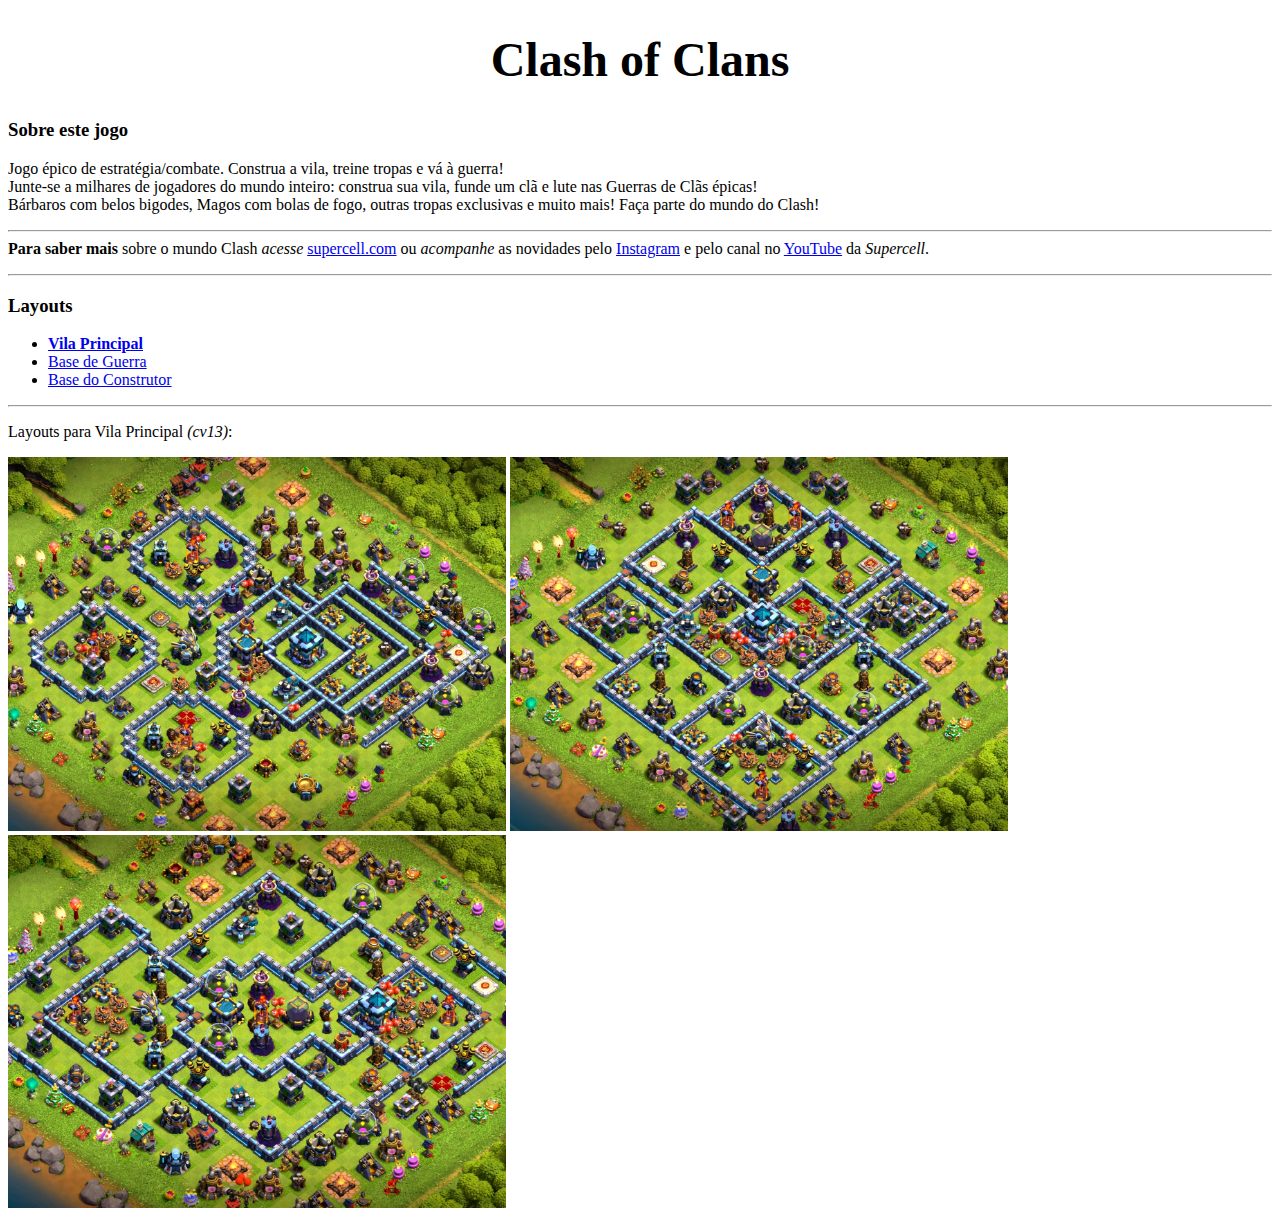
<file: index.html>
<!DOCTYPE html>
<html>
<head>
    <meta charset="UTF-8">
    <meta name="viewport" content="width=device-width, initial-scale=1.0">
    <link rel="stylesheet" href="mike.css">
    <title>03-HTML</title>
</head>
<body>
    <h1>Clash of Clans</h1>
    <h3>Sobre este jogo</h3>
    <p>
        Jogo épico de estratégia/combate. Construa a vila, treine tropas e vá à guerra! <br>
        Junte-se a milhares de jogadores do mundo inteiro: construa sua vila, funde um clã 
        e lute nas Guerras de Clãs épicas! <br>
        Bárbaros com belos bigodes, Magos com bolas de fogo, outras tropas exclusivas e 
        muito mais! Faça parte do mundo do Clash! <br>
        <hr>
        <strong>Para saber mais</strong> sobre o mundo Clash <em>acesse</em> 
        <a href="https://supercell.com/en/games/clashofclans/" target="_blank">supercell.com</a>
        ou <em>acompanhe</em> as novidades pelo  
        <a href="https://www.instagram.com/supercell?igsh=c2c0ZGp1N2FsZzl2" target="_blank">Instagram</a> e pelo canal no 
        <a href="https://youtu.be/q35cv_djJH4?si=w2irZrlvMm10OFG-" target="_blank">YouTube</a> da <em>Supercell</em>.
    </p>
    <hr>
    <h3>Layouts</h3>
    <ul>
        <li><a href="index.html"><b>Vila Principal</b></a></li>
        <li><a href="mik1.html">Base de Guerra</a></li>
        <li><a href="mik2.html">Base do Construtor</a></li>
    </ul>
    <hr>
    <p>Layouts para Vila Principal <em>(cv13)</em>:</p>
    <img src="images/cv13.jpg" width="498">
    <img src="images/cv131.jpg" width="498">
    <img src="images/cv132.jpg" width="498">

</body>
</html>
</file>
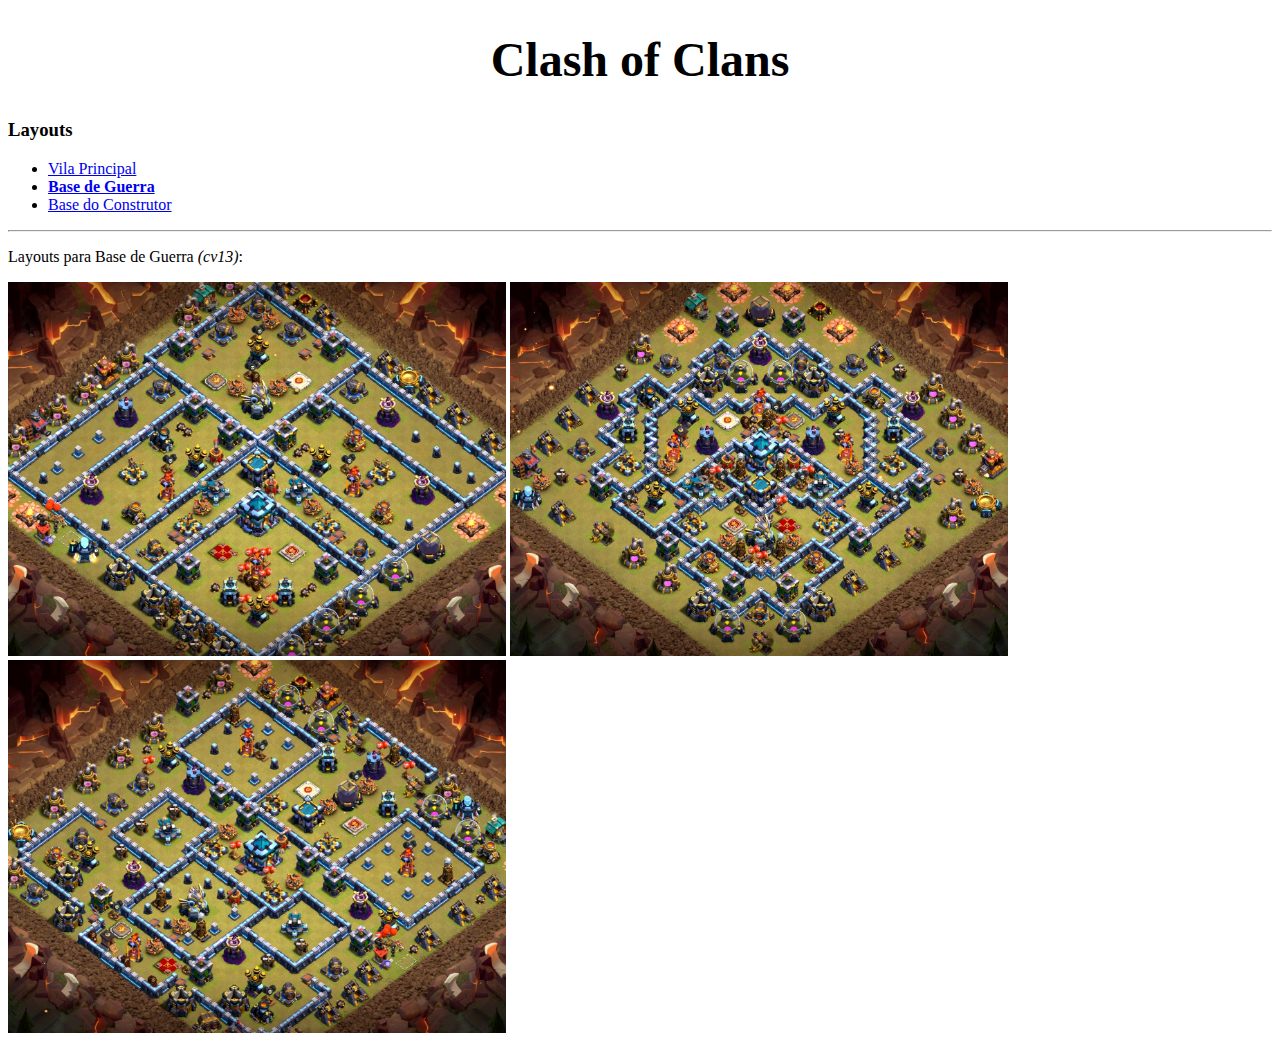
<file: mik1.html>
<!DOCTYPE html>
<html>
<head>
    <meta charset="UTF-8">
    <meta name="viewport" content="width=device-width, initial-scale=1.0">
    <link rel="stylesheet" href="mike.css">
    <title>03-HTML</title>
</head>
<body>
    <h1>Clash of Clans</h1>
    <h3>Layouts</h3>
    <ul>
        <li><a href="index.html">Vila Principal</a></li>
        <li><a href="mik1.html"><b>Base de Guerra</b></a></li>
        <li><a href="mik2.html">Base do Construtor</a></li>
    </ul>
    <hr>
    <p>Layouts para Base de Guerra <em>(cv13)</em>:</p>
    <img src="images/cv13g.jpg" width="498">
    <img src="images/cv13g1.jpg" width="498">
    <img src="images/cv13g2.jpg" width="498">
    
</body>
</html>
</file>
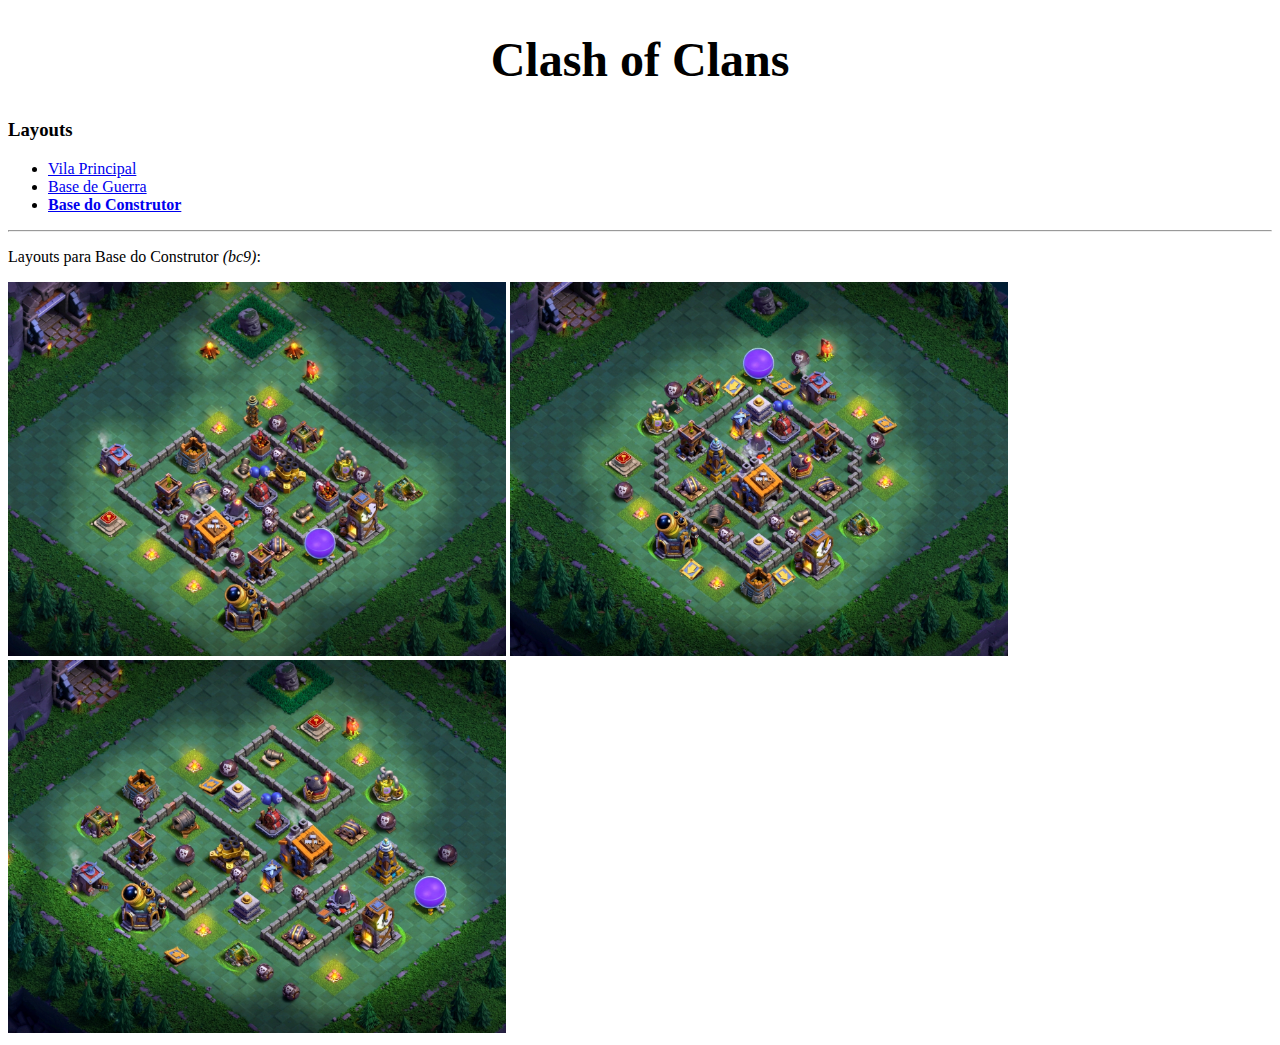
<file: mik2.html>
<!DOCTYPE html>
<html>
<head>
    <meta charset="UTF-8">
    <meta name="viewport" content="width=device-width, initial-scale=1.0">
    <link rel="stylesheet" href="mike.css">
    <title>03-HTML</title>
</head>
<body>
    <h1>Clash of Clans</h1>
    <h3>Layouts</h3>
    <ul>
        <li><a href="index.html">Vila Principal</a></li>
        <li><a href="mik1.html">Base de Guerra</a></li>
        <li><a href="mik2.html"><b>Base do Construtor</b></a></li>
    </ul>
    <hr>
    <p>Layouts para Base do Construtor <em>(bc9)</em>:</p>
    <img src="images/bc9.jpg" width="498">
    <img src="images/bc91.jpg" width="498">
    <img src="images/bc92.jpg" width="498">

</body>
</html>
</file>
<file: mike.css>
h1 {
    text-align: center;
    font-size: 300%;
}
</file>
